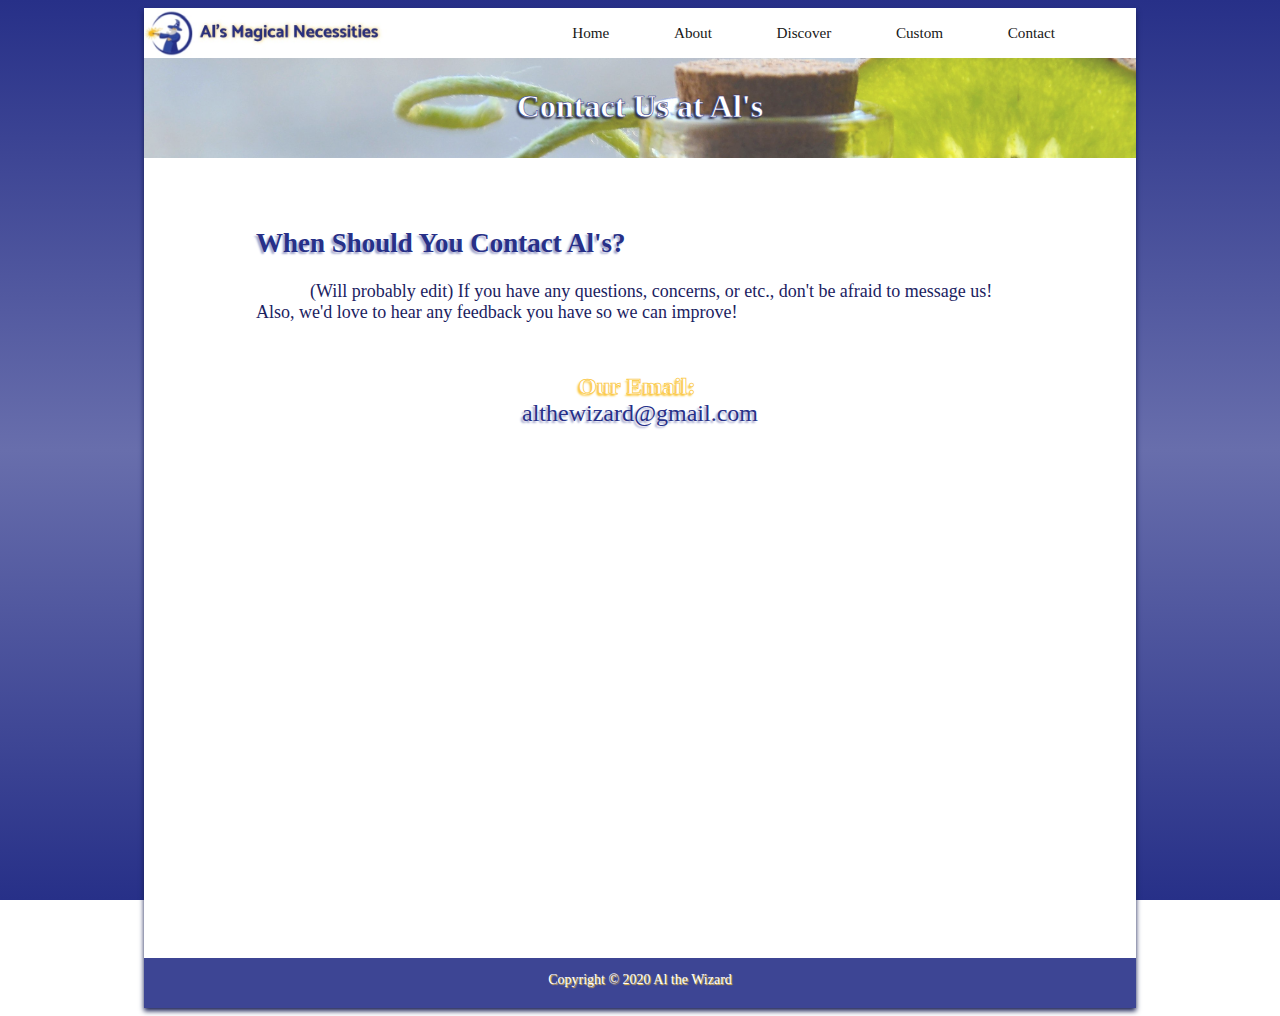
<file: milestone5/contact.html>
<!DOCTYPE html>
<html lang="en">
	<head>
        <title>Contact Us</title>
        <meta charset="utf-8">
        <meta name="viewport" content="width=device-width, initial-scale=1.0">
        <link rel="stylesheet" type="text/css" href="style.css">
	</head>
	<body> 
        <div id="wrapper">
            <header id="header">
                <h1>Al's Magical Necessities</h1>
            </header>
            <nav>
                <ul>
                    <li><a href="index.html">Home</a></li>	
                    <li><a href="about.html">About</a></li>
                    <li><a href="discover.html">Discover</a></li>
                    <li><a href="custom.html">Custom</a></li>
                    <li><a href="contact.html">Contact</a></li>
                </ul>
            </nav>
            <main id="noslide">
                  <div class="cut">
                        <h1 class="h1text whiteh">Contact Us at Al's</h1>
                        <div class="ctop">
                        </div>
                    </div>
                    <div class="info">
                    <h2 class="blueh">When Should You Contact Al's?</h2>
                        <p style = "text-indent : 3em;"> (Will probably edit) If you have any questions, concerns, or etc., don't be afraid to message us! Also, we'd love to hear any feedback you have so we can improve!
                        </p>
                </div>
                <div class="contact">
                    <h2><span class="yellowh">Our Email:</span>&nbsp;
                    <br>
                  <a class="context" href="mailto:nasiraselano@gmail.com">althewizard@gmail.com</a>
                    <br></h2>
                </div>
            </main>
            <footer>
                <a href="copyright.html">Copyright&nbsp;&copy; 2020 Al the Wizard</a>
            </footer>
        </div>
    </body>
</html>
</file>
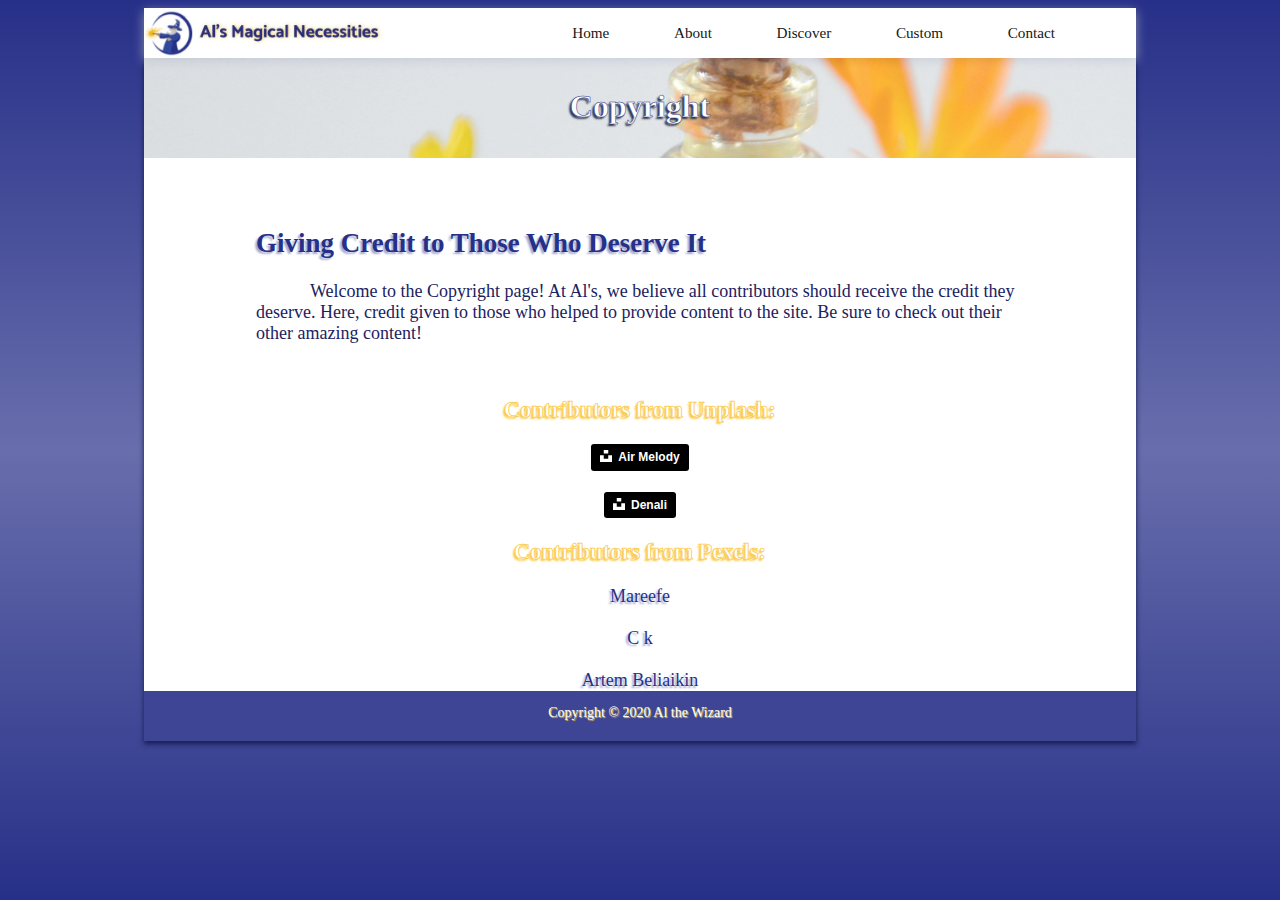
<file: milestone5/copyright.html>
<!DOCTYPE html>
<html lang="en">
	<head>
        <title>Copyright</title>
        <meta charset="utf-8">
        <meta name="viewport" content="width=device-width, initial-scale=1.0">
        <link rel="stylesheet" type="text/css" href="style.css">
	</head>
	<body> 
        <div id="wrapper">
                   <div id="headnav">
                <header id="header">
                    <h1>Al's Magical Necessities</h1>
                </header>
                <nav>
                    <ul>
                        <li><a href="index.html">Home</a></li>	
                        <li><a href="about.html">About</a></li>
                        <li><a href="discover.html">Discover</a></li>
                        <li><a href="custom.html">Custom</a></li>
                        <li><a href="contact.html">Contact</a></li>
                    </ul>
                </nav>
                </div>
            <main>
                <div class="cut">
                        <h1 class="h1text whiteh">Copyright</h1>
                        <div class="coptop">
                        </div>
                    </div>
                <div class="info">
                    <h2 class="blueh">Giving Credit to Those Who Deserve It</h2>
                        <p style = "text-indent : 3em;">Welcome to the Copyright page! At Al's, we believe all contributors should receive the credit they deserve. Here, credit given to those who helped to provide content to the site. Be sure to check out their other amazing content!
                        </p>
                </div>
                <div class="center info">
                    <h3 class="yellowh">Contributors from Unplash:</h3>
                        <br>
                        <a style="background-color:black;color:white;text-decoration:none;padding:4px 6px;font-family:-apple-system, BlinkMacSystemFont, &quot;San Francisco&quot;, &quot;Helvetica Neue&quot;, Helvetica, Ubuntu, Roboto, Noto, &quot;Segoe UI&quot;, Arial, sans-serif;font-size:12px;font-weight:bold;line-height:1.2;display:inline-block;border-radius:3px" href="https://unsplash.com/@waterfallen?utm_medium=referral&amp;utm_campaign=photographer-credit&amp;utm_content=creditBadge" target="_blank" rel="noopener noreferrer" title="Download free do whatever you want high-resolution photos from Air Melody"><span style="display:inline-block;padding:2px 3px"><svg xmlns="http://www.w3.org/2000/svg" style="height:12px;width:auto;position:relative;vertical-align:middle;top:-2px;fill:white" viewBox="0 0 32 32"><title>unsplash-logo</title><path d="M10 9V0h12v9H10zm12 5h10v18H0V14h10v9h12v-9z"></path></svg></span><span style="display:inline-block;padding:2px 3px">Air Melody</span></a>
                        <br><br>
                        <a style="background-color:black;color:white;text-decoration:none;padding:4px 6px;font-family:-apple-system, BlinkMacSystemFont, &quot;San Francisco&quot;, &quot;Helvetica Neue&quot;, Helvetica, Ubuntu, Roboto, Noto, &quot;Segoe UI&quot;, Arial, sans-serif;font-size:12px;font-weight:bold;line-height:1.2;display:inline-block;border-radius:3px" href="https://unsplash.com/@denali_silver?utm_medium=referral&amp;utm_campaign=photographer-credit&amp;utm_content=creditBadge" target="_blank" rel="noopener noreferrer" title="Download free do whatever you want high-resolution photos from Denali"><span style="display:inline-block;padding:2px 3px"><svg xmlns="http://www.w3.org/2000/svg" style="height:12px;width:auto;position:relative;vertical-align:middle;top:-2px;fill:white" viewBox="0 0 32 32"><title>unsplash-logo</title><path d="M10 9V0h12v9H10zm12 5h10v18H0V14h10v9h12v-9z"></path></svg></span><span style="display:inline-block;padding:2px 3px">Denali</span></a>
                        <br><br>
                    <h3 class="yellowh">Contributors from Pexels:</h3>
                        <br>
                        <a class="context" href="https://www.pexels.com/@mareefe?utm_content=attributionCopyText&utm_medium=referral&utm_source=pexels">Mareefe </a>
                        <br><br>
                        <a class="context" href="https://www.pexels.com/@chandra?utm_content=attributionCopyText&utm_medium=referral&utm_source=pexels">C k</a> 
                        <br><br>
                        <a class="context" href="https://www.pexels.com/@belart84?utm_content=attributionCopyText&utm_medium=referral&utm_source=pexels">Artem Beliaikin</a> 
                </div>
            </main>
            <footer>
                <a href="copyright.html">Copyright&nbsp;&copy; 2020 Al the Wizard</a>
            </footer>
        </div>
    </body>
</html>
</file>
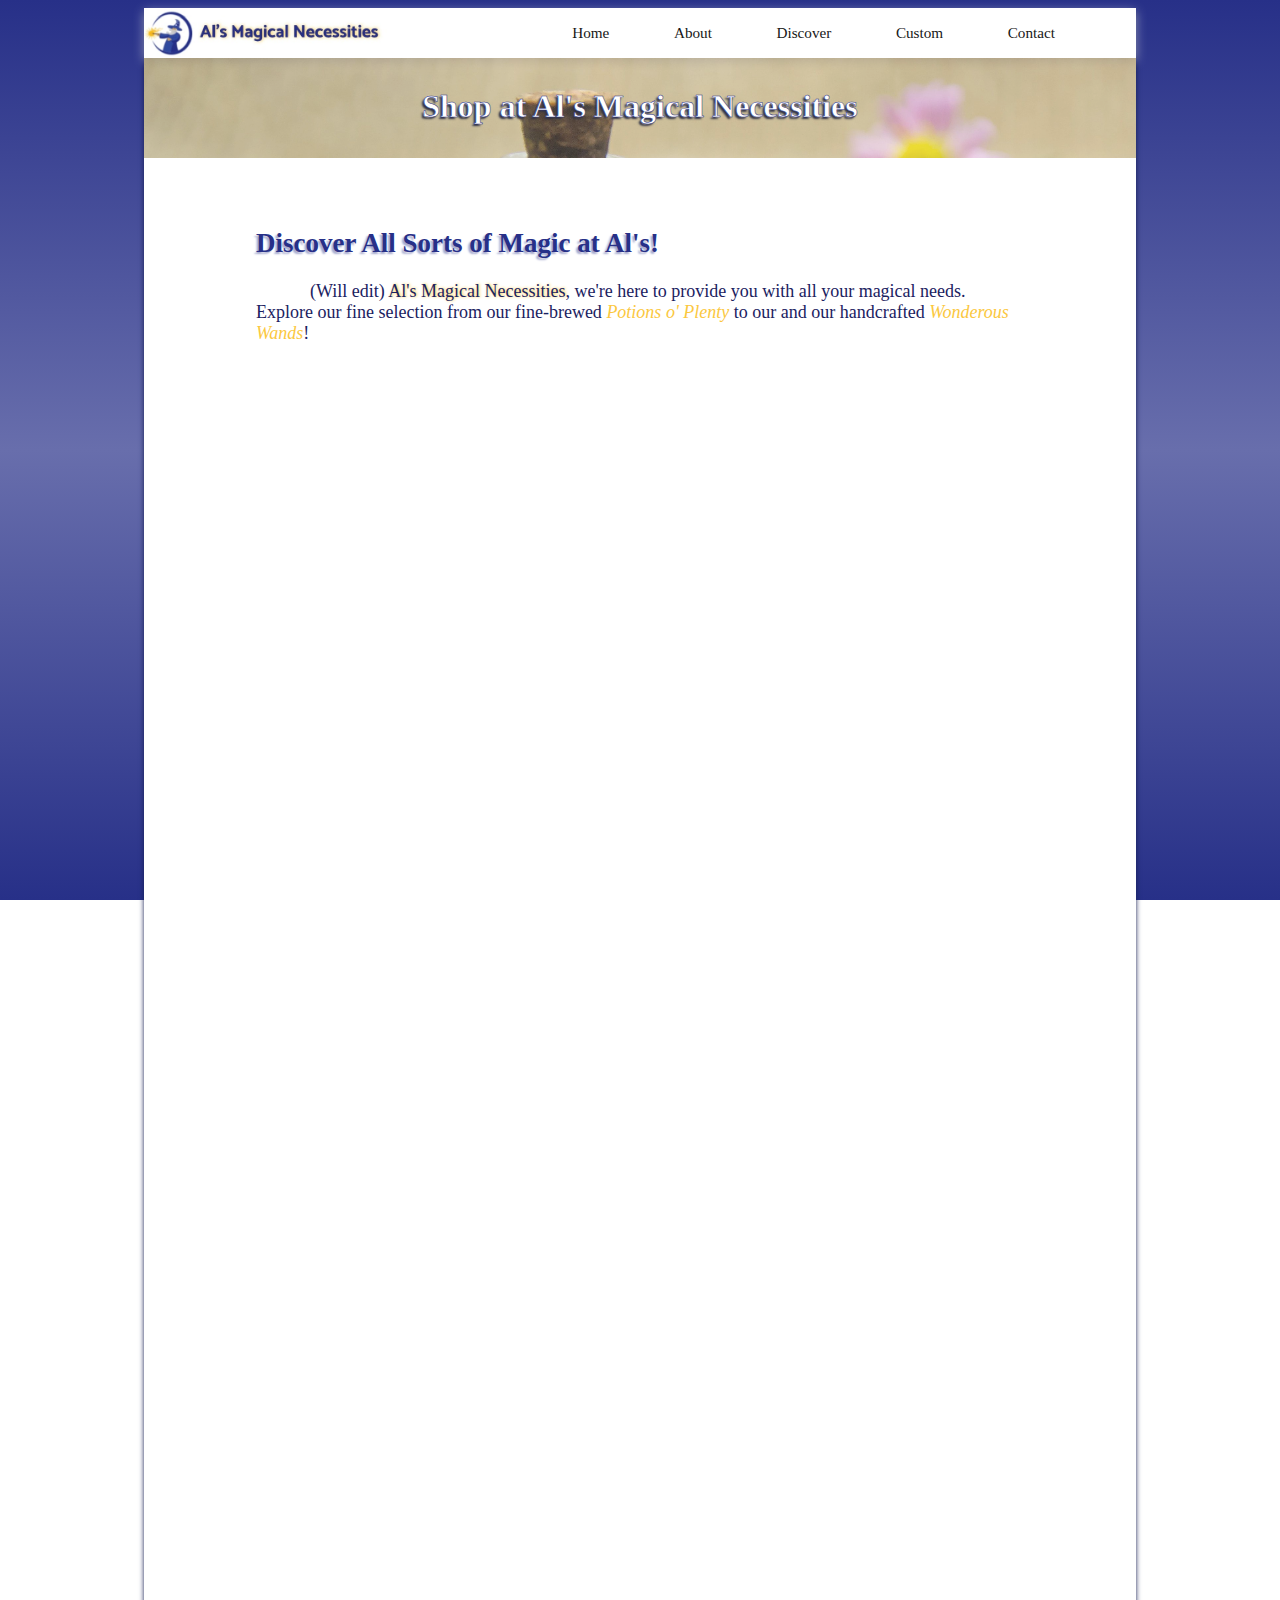
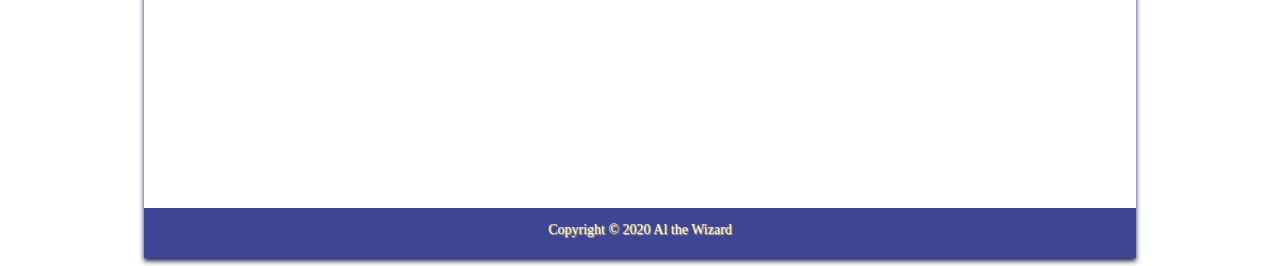
<file: milestone5/discover.html>
<!DOCTYPE html>
<html lang="en">
	<head>
        <title>Shop At Al's</title>
        <meta charset="utf-8">
        <meta name="viewport" content="width=device-width, initial-scale=1.0">
        <link rel="stylesheet" type="text/css" href="style.css">
	</head>
	<body> 
        <div id="wrapper">
                <div id="headnav">
                <header id="header">
                    <h1>Al's Magical Necessities</h1>
                </header>
                <nav>
                    <ul>
                        <li><a href="index.html">Home</a></li>	
                        <li><a href="about.html">About</a></li>
                        <li><a href="discover.html">Discover</a></li>
                        <li><a href="custom.html">Custom</a></li>
                        <li><a href="contact.html">Contact</a></li>
                    </ul>
                </nav>
                </div>
            <main id="noslideextra">
                <div class="cut">
                        <h1 class="h1text whiteh">Shop at Al's Magical Necessities</h1>
                        <div class="distop">
                        </div>
                    </div>
                <div class="info">
                    <h2 class="blueh">Discover All Sorts of Magic at Al's!</h2>
                        <p style = "text-indent : 3em;">(Will edit) <span class="als">Al's Magical Necessities</span>, we're here to provide you with all your magical needs. Explore our fine selection from our fine-brewed <a href="discover.html" class="disc">Potions o' Plenty</a> to our and our handcrafted <a href="discover.html" class="disc"> Wonderous Wands</a>! 
                        </p>
                </div>
                <div id="my-store-29162133"></div>
                <div>
                    <script data-cfasync="false" type="text/javascript" src="https://app.ecwid.com/script.js?29162133&data_platform=code&data_date=2020-05-05" charset="utf-8"></script><script type="text/javascript"> xProductBrowser("categoriesPerRow=3","views=grid(20,3) list(60) table(60)","categoryView=grid","searchView=list","id=my-store-29162133");</script>
                </div>
            </main>
            <footer>
                <a href="copyright.html">Copyright&nbsp;&copy; 2020 Al the Wizard</a>
            </footer>
        </div>
    </body>
</html>
</file>
<file: milestone5/style.css>
/* Selectors */

    body {
    background-color:#FFFFFF;
    color:#1b225f;
    font-family:"Verdana";
    background-image:linear-gradient(#273088,#686eac,#273088);
    background-attachment:fixed;
    }

    header {
    width:35%;
    background-color:#FFFFFF;
    color:transparent;
    font-size: .5em;
    vertical-align:center;
    font-family:"Verdana";
    float:left;
    overflow:hidden;
    }

    h2 {
    font-family:inherit;
    margin-top:0px;
    }

    h3 {
    font-size: 1.25em;
    font-family:inherit;
    margin-top:0px;
    margin-bottom:0px;
    }

    nav {
    text-align: center;
    font-size:.95em;
    background-size: 50px;
    background-color:#FFFFFF;
    float:right;
    height:50px;
    width:65%;
    display: block;
    padding: 1em 1.5em 1em 1.5em;
    }

    nav a {
    text-decoration: none;
    transition-duration: 0.5s;
    transition-timing-function: ease-out;
    transition-property: color;
    padding: .5em 2em .5em 2em;
    border-radius: 5px;
    }

    nav a:link{ 
    color:#171717;
    }

    nav a:visited{ 
    color:#FBC22A;
    }

    nav a:hover{ 
    color:#171717;
    background-color: #f2f2f2;
    }

    nav li {
    display: inline-block;
    }

    nav ul {
    list-style: none;
    margin:0;
    padding-left:0;
    }

    main {
    padding:0px;
    display:block;
    background-color: #FFFFFF;
    }

    footer {
    height:50px;
    font-size:14px;
    text-align:center;
    padding:1em;
    background-color:#3d4594;
    display: block;
    }

    footer a {
    height:14px;
    color:#FFFFFF;
    font-style:normal;
    text-decoration: none;
    text-shadow: 1px 1px 1px #fbc83f;  
    }

    footer a:hover {
    color:#F2F2F2;
    }

    a:-webkit-any-link {
    cursor: pointer;
    text-decoration: none;
    }

    * {
    box-sizing:border-box;
    }


/* Classes (multiple uses)*/

    /*Misc/Universal*/

        .topspace {
        padding-top:1em;
        }

        .left {
            float:left;
        }

        .right {
            float:right;
        }

        .center {
        text-align:center;
        align-content: center;
        }
        
        .dno-show {
        display:none;
        }

        .mno-show {
        display:block;
        }

        .info {
        width:768px;
        font-size:18px;
        display: block;
        margin: 0px auto 0px auto;
        padding: 35px 0px 0px 0px;
        display:block;
        }

        .blueh {
            color:#273088;
            text-shadow:-2px 2px 2px #a4a8cd;
            font-weight:700;
        }

        .whiteh {
            -webkit-text-stroke: 0.5px #273088;
            -webkit-text-fill-color: #FFFFFF;
            font-weight:600;
            text-shadow:-2px 2px 2px #303245;
        }

        .yellowh {
            -webkit-text-stroke: 0.75px #fbc83f;
            -webkit-text-fill-color: #FFFFFF;
            font-weight:700;
            text-shadow:-2px 2px 2px #fbc83f;
        }

        .cut {
            height:100px;
            width:992px;
            margin-bottom: 35px;
            overflow: hidden;      
            }

        .h1text {
            position:relative;
            height:40px;
            text-align:center;
            width:100%;
            z-index:2;
            margin-top: 30px;
            margin-bottom: 30px;
        }

        .coptop {
            background-image:url(images/orangegrey.jpg);
            background-repeat: no-repeat;
            margin: -300px -200px 0px 0px;
            background-size:125%;
            height:500px;
            opacity: 80%;
            z-index:1; 
            position:relative;

        }

    /*Home Page*/
    
        .col {
        flex: 33.3%;
        width: 293px;
        padding: 0 4px;
        }

        .g-contain {
        height:843px;
        width:927px;
        display: grid;
        grid-template-columns: auto auto auto;
        grid-column-gap:14.5px;
        grid-row-gap:2.5px;
        align-content: center;
        margin: 0px auto 0px auto;
        padding: 0 4px;
        }

        .g-item {
        height:375px;
        width:285px;
        overflow:hidden;
        align-content: center;
        background-position:center;
        display: flex;
        flex-wrap: wrap;
        border-radius:15px;
        box-shadow: 3px 3px 10px #5e5f6e;
        }

        .g-item:hover {
        box-shadow: 3px 3px 10px #303245;
        }

        .item-img {
        height:225px;
        width:285px;
        background-clip: border-box;
        margin: 0px 0px 0px 0px;
        }

        .item-para {
        color:#FFFFFF;
        font-size: 16px;
        text-align:justify;
        background-color:#5259a0;
        height:150px;
        width:285px;
        padding: 12.5px 10px 12.5px 10px;
        border-bottom-left-radius:10px; 
        border-bottom-right-radius: 10px;
        margin:0px;
        }

        .third {
        color:transparent;
        height:200px;
        width:285px;
        box-shadow:none;
        border-radius:15px;
        }

        .two-thirds { 
        color:transparent;
        height:400px;
        width:285px;
        box-shadow:none;
        border-radius:15px;
        }

        .als {
        text-shadow: 1px 0px 3px #fbc83f;
        }

        .disc {
        color:#fbc83f;
        font-style:italic;
        }

        .disc:hover {
        color:#fdda7f;
        }

    /*About Page*/

        .infoa {
        height:225px;
        width:824px;
        display: block;
        margin: 0px auto 35px auto;
        padding: 12.5px 25px 12.5px 25px;
        display:block;
        font-size:18px;
        }

        .about {
        height:200px;
        width:150px;
        border-radius:10px;
        }

        .apara {
        width:585px;
        text-indent : 2em; 
        padding-left:15px;
        }
        
        .abotop {
            background-image:url(images/dreamcatch.jpg);
            background-repeat: no-repeat;
            margin: -450px -200px 0px 0px;
            background-size:125%;
            height:500px;
            opacity: 80%;
            z-index:1; 
            position:relative;
        }

    /*Discover Page*/

         .distop {
            background-image:url(images/plantbottle-compressor.jpg);
            background-repeat: no-repeat;
            margin: -300px -200px 0px 0px;
            background-size:125%;
            height:500px;
            opacity: 80%;
            z-index:1; 
            position:relative;
        }

    /*Custom Page*/

        .ccol {
        flex: 33.3%;
        width: 252px;
        padding: 0 0px;
        }

        .cg-contain {
        height:1000px;
        width:880px;
        margin: 0px auto 0px auto;
        padding: 0 22.5px;
        display: flex;
        flex-wrap: wrap;
        }
        
        .custom {
        height:auto;
        width:248px;
        overflow:hidden;
        align-content: center;
        background-position:center;
        display: flex;
        flex-wrap: wrap;
        border-radius:15px;
        box-shadow: 2px 2px 3px #5e5f6e;
        margin-bottom:12.5px;
        }

        .flow {
        height:50px;
        opacity:0%;
        }

        .qtip {
            background-image:url(images/colorbottles-compressor.jpg);
            background-repeat: no-repeat;
            margin: -450px -200px 0px 0px;
            background-size:125%;
            height:500px;
            opacity: 80%;
            z-index:1; 
            position:relative;
        }

    /*Contact Page*/

        .ctop {
            background-image:url(images/greenbot.jpg);
            background-repeat: no-repeat;
            margin: -300px -200px 0px 0px;
            background-size:125%;
            height:500px;
            opacity: 80%;
            z-index:1; 
            position:relative;
        }

        .contact {
        text-align: center;
        width:768px;
        display: block;
        margin: 50px auto 0px auto;
        }

        .context {
        color:#273088;
        margin-top: 30px;
        margin-bottom: 30px;
        color:#273088;
        text-shadow:-2px 2px 2px #a4a8cd;
        font-weight:400;
        }
       
        .context:hover, .context:active {
        color:#686eac;
        margin-top: 30px;
        margin-bottom: 30px;
        text-shadow:-2px 2px 2px #a4a8cd;
        font-weight:400;
        }

/* IDs (one use only)*/

    #wrapper {
    width:992px;
    margin-right:auto;
    margin-left:auto;
    box-shadow:0px 3px 5px #171d52;
    }

    #header {
    display: block;
    height:50px;
    background-image:url(images/header.jpg);
    background-position:left;
    background-repeat:no-repeat;
    background-size: 70%;
    margin:0;
    }

    #mid-img {
    height:275px;
    width:385px;
    background-clip: border-box;
    margin: -50px 0px 0px -35px;
    }

    #mid-para {
    color:#FFFFFF;
    font-size: 16px;
    text-align:justify;
    background-color:#686eac;
    height:150px;
    width:285px;
    padding: 12.5px 10px 12.5px 10px;
    border-bottom-left-radius:10px; 
    border-bottom-right-radius: 10px;
    margin:0px;
    }

    #noslide {
    height:950px;
    }

    #noslideextra {
    height:1750px;
    }

    #headnav {
    padding-bottom:50px;
    box-shadow:0px 3px 10px #959ac5;
    position:relative;
    }

    #space {
    padding-left:20px;
    }

    #my-store-29162133 {
    width:880px;
    padding: 0px 112px 0px 112px;
    }

/*-------------------------Border--------------------------*/

@media only screen and (max-width: 992px) { 

/* Selectors */
    
    body {
        margin: 0;
        padding: 0;
    }
    
    header{
        width:250px;
    }
    
    nav {
        float:none;
        width:auto;
        padding: 1em 1em 1em 1em;
    }
    
    nav li {
        display: inline-block;
    }
    
    nav a {
        padding: .5em 1em .5em 1em;
    }
    
    main {
        width:100%;
        font-size: 90%;
        padding:0px;
        margin:0px; 
    }
    
    footer {
        margin: 0px;
    }  
    
/* Classes (multiple uses)*/

    .col {
        height:400px;
        width:293px;
        padding: 0 4px;
        }

    .g-contain {
        height:700px;
        width:76.61%;
        display: grid;
        grid-template-columns: auto auto;
        grid-column-gap:25px;
        grid-row-gap:2.5px;
        justify-content:center;
        padding: 0 4px;
        margin: 75px auto 75px auto;
    }

    .ccol {
        flex: 50%;
        width:252px;
        padding: 0 0px;
        justify-content:center;
        }

    .cg-contain {
        height:1000px;
        width:76.61%;
        justify-content:center;
        padding: 0 4px;
        margin: 0px auto 0px auto;
        overflow: scroll;
    }

    .g-item {
        height:375px;
        width:285px;
        overflow:hidden;
        vertical-align: middle;
        align-content: center;
        background-position:center;
        border-radius:15px;
    }
    
    .dno-show {
        display:block;
    }

    .tno-show {
        display:none;
    }
    
    .info {
        width:80%;
        font-size:18px;
        display: block;
        margin: 0px auto 0px auto;
    }

    .infoa {
        width:85%;
    }

    .about {
        height:200px;
        width:150px;
        border-radius:10px;
    }

    .apara {
        width:435px;
    }

    .cut {
        height:75px;
        width:100%;
        overflow: hidden;      
        }

    .h1text {
        height:25px;
        font-size:1.75em;
        margin-top: 25px;
        margin-bottom: 25px;
        }

    .topspace {
        padding-top:0.5em;
        }

    .contact {
        color:#5259a0;
        width:80%;
        font-size:18px;
        display: block;
        margin: 0px auto 0px auto;
    }
    
/* IDs (one use only)*/
 
    #wrapper {
        width:768px;
        margin: auto;
        background-color: #FFFFFF;
    }
    
    #header {
        margin: 0;
        background-size: 80%;
    }
    
    #main  {
        height:430px;
    }

    #mid-img {
    height:275px;
    width:385px;
    margin: -50px 0px 0px -35px;
    }

    #headnav {
    padding-bottom:0px;
    box-shadow:0px 3px 10px #959ac5;
    position: relative;
}

    #noslideextra {
        height:1550px;
    }

}
/*-----------------------Border-------------------------*/

@media only all and (max-width: 768px) { 

/* Selectors */

    body {
        margin: 0;
        padding: 0;
        background-image: none;
    }

    header{
        float:none;
    }
    
    h2 {
        text-align:center;
    }
    
    h3 {
        text-align: center;
        width:90%;
    }
    
    nav {
        float:none;
        height:auto;
        padding: 0;
        text-align: center;
        background-color:#273088;
    }

    nav a {
        display:block;
        padding: 0.5em;
        font-size: 1.1em;
        border-bottom: 1px;
        border-bottom-color: #FFFFFF;
        border-radius:0px;
    }

    nav a:link{ 
        color:#FFFFFF;
    }
    
    nav a:visited{
        color:#fdda7f;
    }
    
    nav a:hover, nav a:active{
        color:#171717;
    }
    
    nav ul {
        margin: 0;
        padding: 0;
    }
    
    nav li {
        display: block;
        margin: 0;
        padding: 0;
    }
    
    main {
        padding: 0.1em 0em 0.1em 0em;
        align-content: center;
    }
    
    footer {
        padding-top:15px;
    }
    
/* Classes (multiple uses)*/

    .col {
        height:225px;
        width:100%;
        padding: 0 4px;
        }

    .g-contain {
        height:675px;
        width:76.61%;
        display: grid;
        grid-template-columns: auto;
        grid-row-gap:0px;
        justify-content:center;
        padding: 0 0px;
        margin:50px auto 0px auto;
    }

    .g-item {
        height:175px;
        width:350px;
        overflow:hidden;
        vertical-align: middle;
        align-content: center;
        background-position:center;
        border-radius:15px;
    }

    .item-img {
        float:left;
        height:175px;
        width:197.5px;
        margin: 0px 2.5px 0px -25px;
    }

    .item-para {
        float:right;
        height:175px;
        width:172.5px;
        font-size: 14px;
        text-align:left;
        padding: 5px 10px 5px 10px;
        border-bottom-left-radius:0px;
        margin-left:2.5px;
    }

    .dno-show {
        display:block;
    }

    .mno-show {
        display:none;
    }

    .info {
        font-size:16px;
        width:80%;
        display: block;
        margin: 25px auto 25px auto;
        padding: 0px 10px 0px 10px;
        text-align:justify;
    }

    .infoa {
        font-size:16px;
        height:350px;
        width:85%;
        padding: 12.5px 0px 12.5px 0px;
        text-align: center;
    }

    .about {
        height:150px;
        width:65%;
        border-radius:10px;
        margin-left: auto;
        margin-right: auto;

    }

    .apara {
        width:100%;
        padding:0px 0px;
        margin-left:0px;
        margin-right:0px;
        text-align:justify;
    }

    .atop {
        margin: -150px -150px 0px 0px;
        }
    
    .cut {
        height:75px;
        width:100%;
        overflow: hidden;  
        margin-top: -1px;
        }

    .h1text {
        height:60px;
        font-size:1.75em;
        margin: 7.5px 0px;
        }
    
    .left {
        float:none;
    }

    .right {
        float:none;
    }

    .ccol {
        height:auto;
        flex:100%;
        width:75%;
        padding: 0 0px;
        }

    .cg-contain {
        height:700px;
        width:75%;
        display:flex;
        justify-content:center;
        padding: 0 4px;
        margin:35px auto 35px auto;
        overflow: scroll;
    }
    
    .custom {
        height:auto;
        width:252px;
        margin-bottom:12.5px;
        }
    
    .flow {
        display:none;
    }
    
    .contact {
        font-size:16px;
        width:80%;
        display: block;
        margin: 25px auto 25px auto;
        padding: 0px 10px 0px 10px;
        text-align:justify;
    }
    
/* IDs (one use only)*/

    #wrapper {
        width:100%;
    }

    #header {
        height:65px;
        width:100%;
        background-image:url(images/header.jpg);
        background-position:center;
        background-repeat:no-repeat;
        background-size: 65%;

        padding-top: 10px;
        padding-left: 0.3em;
        float:none;
    }

    #main  {
        height:250px;
        display:block;
        background-size:100%;
    }
    
    #mid-img {
        float:right;
        height:225px;
        width:194.5px;
        overflow:hidden;
        margin: -50px -25px 0px 2.5px;
    } 

    #mid-para {
        float:right;
        color:#FFFFFF;
        height:175px;
        width:174.5px;
        font-size: 14px;
        text-align:left;
        background-color:#5259a0;
        padding: 5px 10px 5px 10px;
        border-bottom-right-radius:0px;
        margin-right:2.5px;
    }
    
    #headnav {
    padding-bottom:0px;
    box-shadow:0px 3px 10px #959ac5;
    position: relative;
}

    #noslide {
        height:1500px;
    }

    #noslideextra {
    height:2250px;
    }
    
    #space {
    padding-left:0px;
    }
    }
</file>
